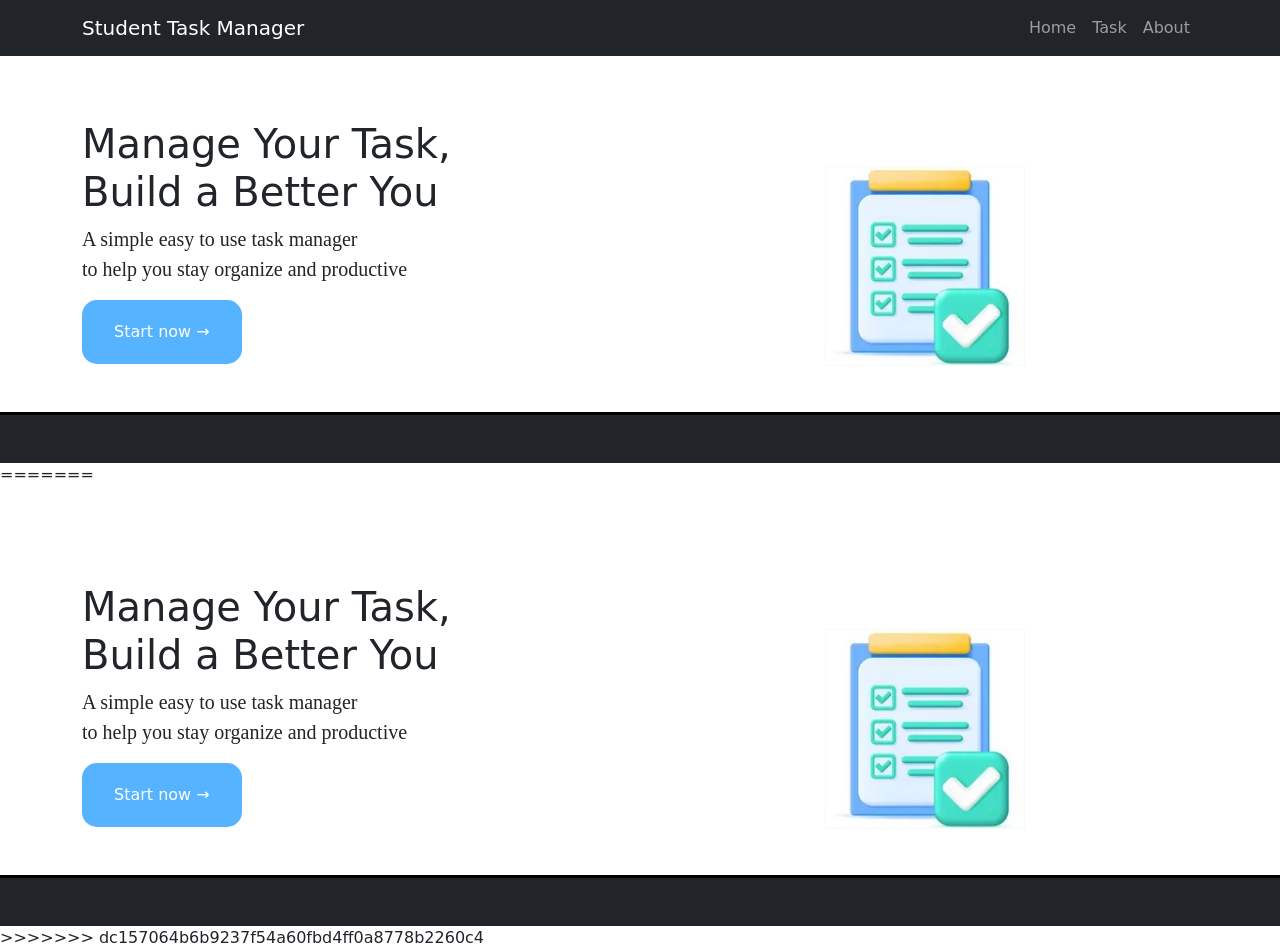
<file: index.html>
<<<<<<< HEAD
<!DOCTYPE html>
<html lang="en">
<head>
    <meta charset="UTF-8">
    <title>Home page</title>
    <meta name="viewport" content="width=device-width, initial-scale=1">
     <link href="https://cdn.jsdelivr.net/npm/bootstrap@5.3.2/dist/css/bootstrap.min.css" rel="stylesheet">
     <link rel="stylesheet" href="style.css">
    <style>
        section {
            border-bottom: 3px solid black;
        }
        
    </style>
</head>
<body>
    <nav class="navbar navbar-expand-lg navbar-dark bg-dark fixed-top">
        <div class="container">
            <a class="navbar-brand" href="#">Student Task Manager</a>
            <button class="navbar-toggler" type="button" data-bs-toggle="collapse" data-bs-target="#navbarNav">
                <span class="navbar-toggler-icon"></span>
            </button>
            <div class="collapse navbar-collapse" id="navbarNav">
                <ul class="navbar-nav ms-auto">
                    <li class="nav-item"><a class="nav-link" href="index.html">Home</a></li>
                    <li class="nav-item"><a class="nav-link" href="task.html">Task</a></li>
                    <li class="nav-item"><a class="nav-link" href="about.html">About</a></li>
                </ul>                  
            </div>
        </div>
    </nav>
 <section id="home" class="hero pt-5 mt-5">
    <div class="container">
        <div class="row align-items-center">
            <div class="col-md-6 text-center text-md-start">
                <h1 class="display-6">Manage Your Task,<br> Build a Better You</h1>
                <p class="lead">A simple easy to use task manager<br>
                to help you stay organize and productive</p>
                <a href="task.html"><button type="button">Start now →</button></a>   
            </div>
            <div class="col-md-6 text-center">
                <img src="fileimage.jpg" class="img-fluid border border-light" style="width: 200px; height: 200px; object-fit: cover;" alt="Home">
            </div>
        </div>
    </div>
</section>
<footer class="text-center py-4 bg-dark text-white">
</footer>
<script src="https://cdn.jsdelivr.net/npm/bootstrap@5.3.2/dist/js/bootstrap.bundle.min.js"></script>
</body>
=======
<!DOCTYPE html>
<html lang="en">
<head>
    <meta charset="UTF-8">
    <title>Home page</title>
    <meta name="viewport" content="width=device-width, initial-scale=1">
     <link href="https://cdn.jsdelivr.net/npm/bootstrap@5.3.2/dist/css/bootstrap.min.css" rel="stylesheet">
     <link rel="stylesheet" href="style.css">
    <style>
        section {
            border-bottom: 3px solid black;
        }
        
    </style>
</head>
<body>
    <nav class="navbar navbar-expand-lg navbar-dark bg-dark fixed-top">
        <div class="container">
            <a class="navbar-brand" href="#">Student Task Manager</a>
            <button class="navbar-toggler" type="button" data-bs-toggle="collapse" data-bs-target="#navbarNav">
                <span class="navbar-toggler-icon"></span>
            </button>
            <div class="collapse navbar-collapse" id="navbarNav">
                <ul class="navbar-nav ms-auto">
                    <li class="nav-item"><a class="nav-link" href="index.html">Home</a></li>
                    <li class="nav-item"><a class="nav-link" href="task.html">Task</a></li>
                    <li class="nav-item"><a class="nav-link" href="about.html">About</a></li>
                </ul>                  
            </div>
        </div>
    </nav>
 <section id="home" class="hero pt-5 mt-5">
    <div class="container">
        <div class="row align-items-center">
            <div class="col-md-6 text-center text-md-start">
                <h1 class="display-6">Manage Your Task,<br> Build a Better You</h1>
                <p class="lead">A simple easy to use task manager<br>
                to help you stay organize and productive</p>
                <a href="task.html"><button type="button">Start now →</button></a>   
            </div>
            <div class="col-md-6 text-center">
                <img src="fileimage.jpg" class="img-fluid border border-light" style="width: 200px; height: 200px; object-fit: cover;" alt="Home">
            </div>
        </div>
    </div>
</section>
<footer class="text-center py-4 bg-dark text-white">
</footer>
<script src="https://cdn.jsdelivr.net/npm/bootstrap@5.3.2/dist/js/bootstrap.bundle.min.js"></script>
</body>
>>>>>>> dc157064b6b9237f54a60fbd4ff0a8778b2260c4
</html>
</file>
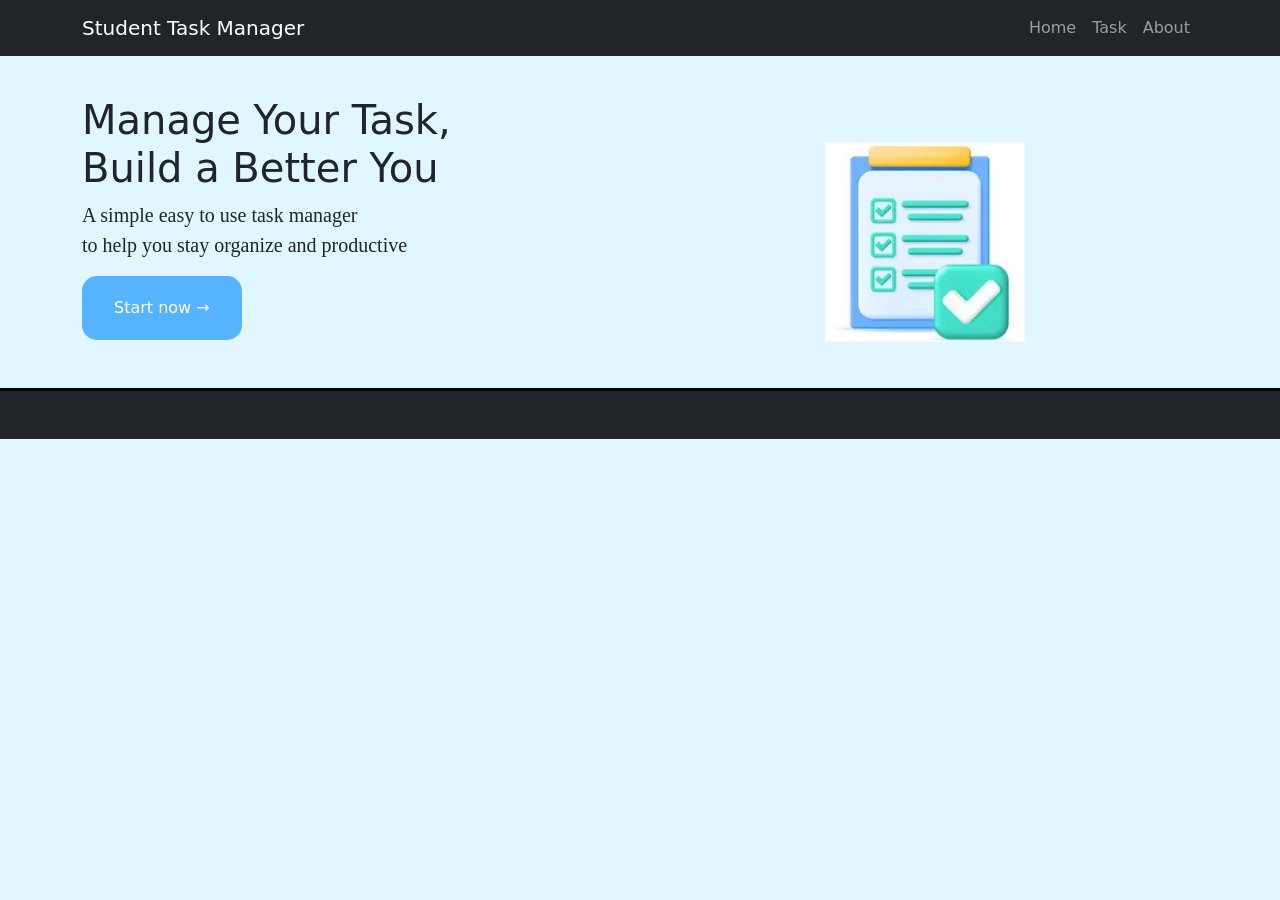
<file: IT9_labexam-main/index.html>
<!DOCTYPE html>
<html lang="en">
<head>
    <meta charset="UTF-8">
    <title>Home page</title>
    <meta name="viewport" content="width=device-width, initial-scale=1">
     <link href="https://cdn.jsdelivr.net/npm/bootstrap@5.3.2/dist/css/bootstrap.min.css" rel="stylesheet">
     <link rel="stylesheet" href="style.css">
    <style>
        section {
            border-bottom: 3px solid black;
        }
        
    </style>
</head>
<body>
    <nav class="navbar navbar-expand-lg navbar-dark bg-dark fixed-top">
        <div class="container">
            <a class="navbar-brand" href="#">Student Task Manager</a>
            <button class="navbar-toggler" type="button" data-bs-toggle="collapse" data-bs-target="#navbarNav">
                <span class="navbar-toggler-icon"></span>
            </button>
            <div class="collapse navbar-collapse" id="navbarNav">
                <ul class="navbar-nav ms-auto">
                    <li class="nav-item"><a class="nav-link" href="index.html">Home</a></li>
                    <li class="nav-item"><a class="nav-link" href="task.html">Task</a></li>
                    <li class="nav-item"><a class="nav-link" href="about.html">About</a></li>
                </ul>                  
            </div>
        </div>
    </nav>
 <section id="home" class="hero pt-5 mt-5">
    <div class="container">
        <div class="row align-items-center">
            <div class="col-md-6 text-center text-md-start">
                <h1 class="display-6">Manage Your Task,<br> Build a Better You</h1>
                <p class="lead">A simple easy to use task manager<br>
                to help you stay organize and productive</p>
                <a href="task.html"><button type="button">Start now →</button></a>   
            </div>
            <div class="col-md-6 text-center">
                <img src="fileimage.jpg" class="img-fluid border border-light" style="width: 200px; height: 200px; object-fit: cover;" alt="Home">
            </div>
        </div>
    </div>
</section>
<footer class="text-center py-4 bg-dark text-white">
</footer>
<script src="https://cdn.jsdelivr.net/npm/bootstrap@5.3.2/dist/js/bootstrap.bundle.min.js"></script>
</body>
</html>
</file>
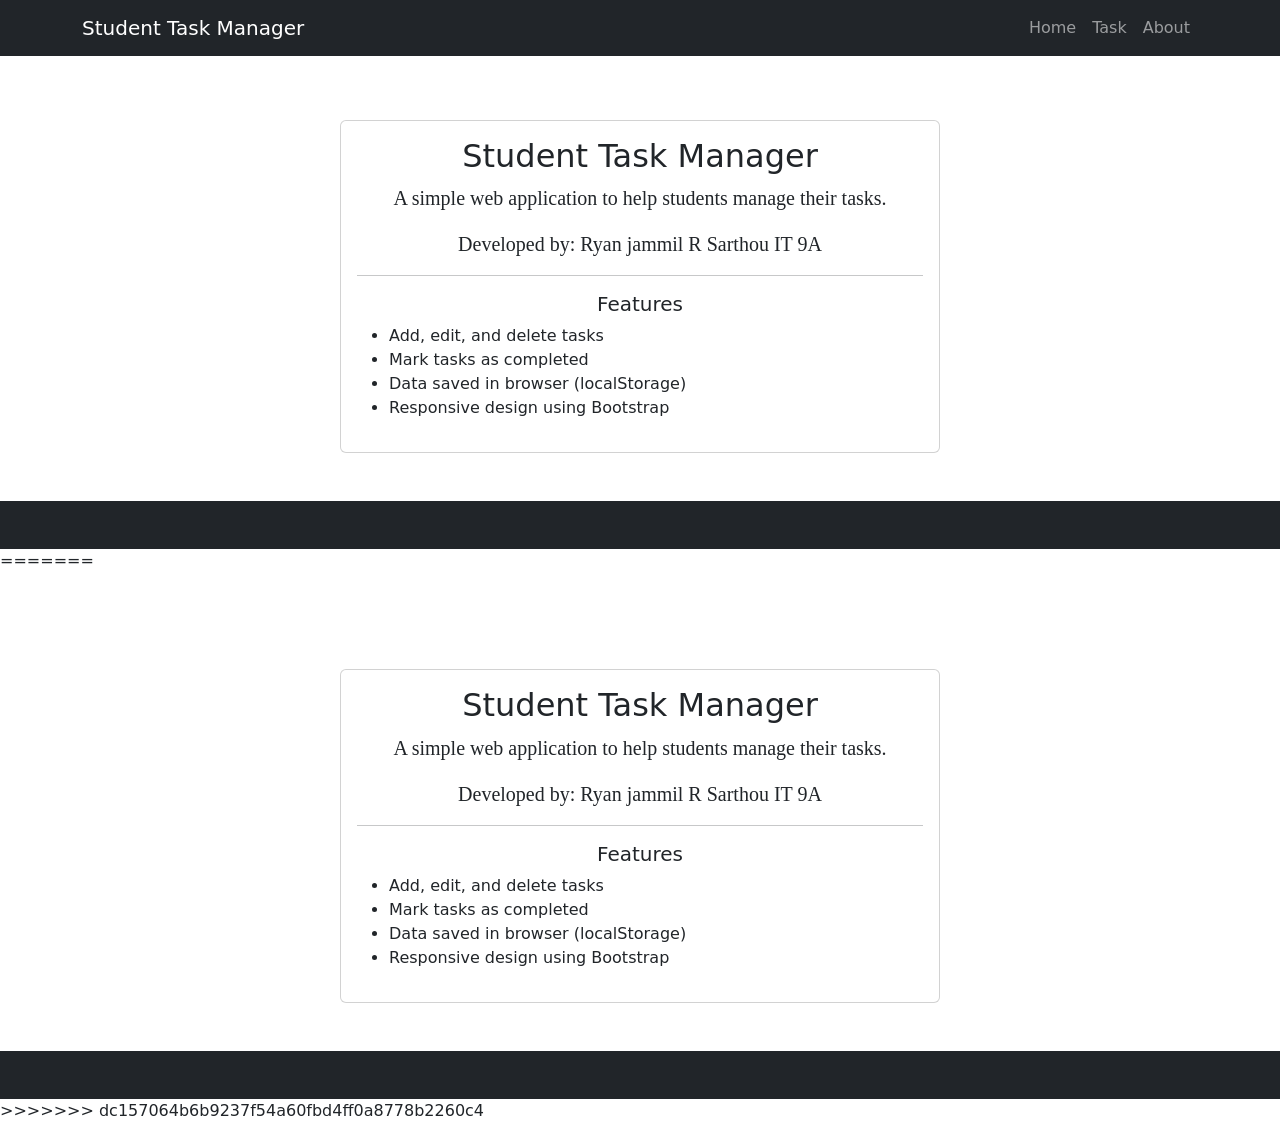
<file: about.html>
<<<<<<< HEAD
<!DOCTYPE html>
<html lang="en">
<head>
    <meta charset="UTF-8">
    <title>About</title>
    <meta name="viewport" content="width=device-width, initial-scale=1">
    <link href="https://cdn.jsdelivr.net/npm/bootstrap@5.3.2/dist/css/bootstrap.min.css" rel="stylesheet">
    <link rel="stylesheet" href="style.css">
</head>
<body>
  <nav class="navbar navbar-expand-lg navbar-dark bg-dark fixed-top">
        <div class="container">
            <a class="navbar-brand" href="#">Student Task Manager</a>
            <button class="navbar-toggler" type="button" data-bs-toggle="collapse" data-bs-target="#navbarNav">
                <span class="navbar-toggler-icon"></span>
            </button>
            <div class="collapse navbar-collapse" id="navbarNav">
                <ul class="navbar-nav ms-auto">
                    <li class="nav-item"><a class="nav-link" href="index.html">Home</a></li>
                    <li class="nav-item"><a class="nav-link" href="task.html">Task</a></li>
                    <li class="nav-item"><a class="nav-link" href="about.html">About</a></li>
                </ul>                  
            </div>
        </div>
    </nav>
    <section class="pt-5 mt-5 pb-5">
        <div class="container">
            <div class="card mx-auto" style="max-width: 600px;">
                <div class="card-body text-center">
                    <h2>Student Task Manager</h2>
                    <p>A simple web application to help students manage their tasks.</p>
                    <p>Developed by: Ryan jammil R Sarthou IT 9A</p>
                    <hr>
                    <h5>Features</h5>
                    <ul class="text-start">
                        <li>Add, edit, and delete tasks</li>
                        <li>Mark tasks as completed</li>
                        <li>Data saved in browser (localStorage)</li>
                        <li>Responsive design using Bootstrap</li>
                    </ul>
                </div>
            </div>
        </div>
    </section>

    <footer class="text-center py-4 bg-dark text-white"></footer>
</body>
=======
<!DOCTYPE html>
<html lang="en">
<head>
    <meta charset="UTF-8">
    <title>About</title>
    <meta name="viewport" content="width=device-width, initial-scale=1">
    <link href="https://cdn.jsdelivr.net/npm/bootstrap@5.3.2/dist/css/bootstrap.min.css" rel="stylesheet">
    <link rel="stylesheet" href="style.css">
</head>
<body>
  <nav class="navbar navbar-expand-lg navbar-dark bg-dark fixed-top">
        <div class="container">
            <a class="navbar-brand" href="#">Student Task Manager</a>
            <button class="navbar-toggler" type="button" data-bs-toggle="collapse" data-bs-target="#navbarNav">
                <span class="navbar-toggler-icon"></span>
            </button>
            <div class="collapse navbar-collapse" id="navbarNav">
                <ul class="navbar-nav ms-auto">
                    <li class="nav-item"><a class="nav-link" href="index.html">Home</a></li>
                    <li class="nav-item"><a class="nav-link" href="task.html">Task</a></li>
                    <li class="nav-item"><a class="nav-link" href="about.html">About</a></li>
                </ul>                  
            </div>
        </div>
    </nav>
    <section class="pt-5 mt-5 pb-5">
        <div class="container">
            <div class="card mx-auto" style="max-width: 600px;">
                <div class="card-body text-center">
                    <h2>Student Task Manager</h2>
                    <p>A simple web application to help students manage their tasks.</p>
                    <p>Developed by: Ryan jammil R Sarthou IT 9A</p>
                    <hr>
                    <h5>Features</h5>
                    <ul class="text-start">
                        <li>Add, edit, and delete tasks</li>
                        <li>Mark tasks as completed</li>
                        <li>Data saved in browser (localStorage)</li>
                        <li>Responsive design using Bootstrap</li>
                    </ul>
                </div>
            </div>
        </div>
    </section>

    <footer class="text-center py-4 bg-dark text-white"></footer>
</body>
>>>>>>> dc157064b6b9237f54a60fbd4ff0a8778b2260c4
</html>
</file>
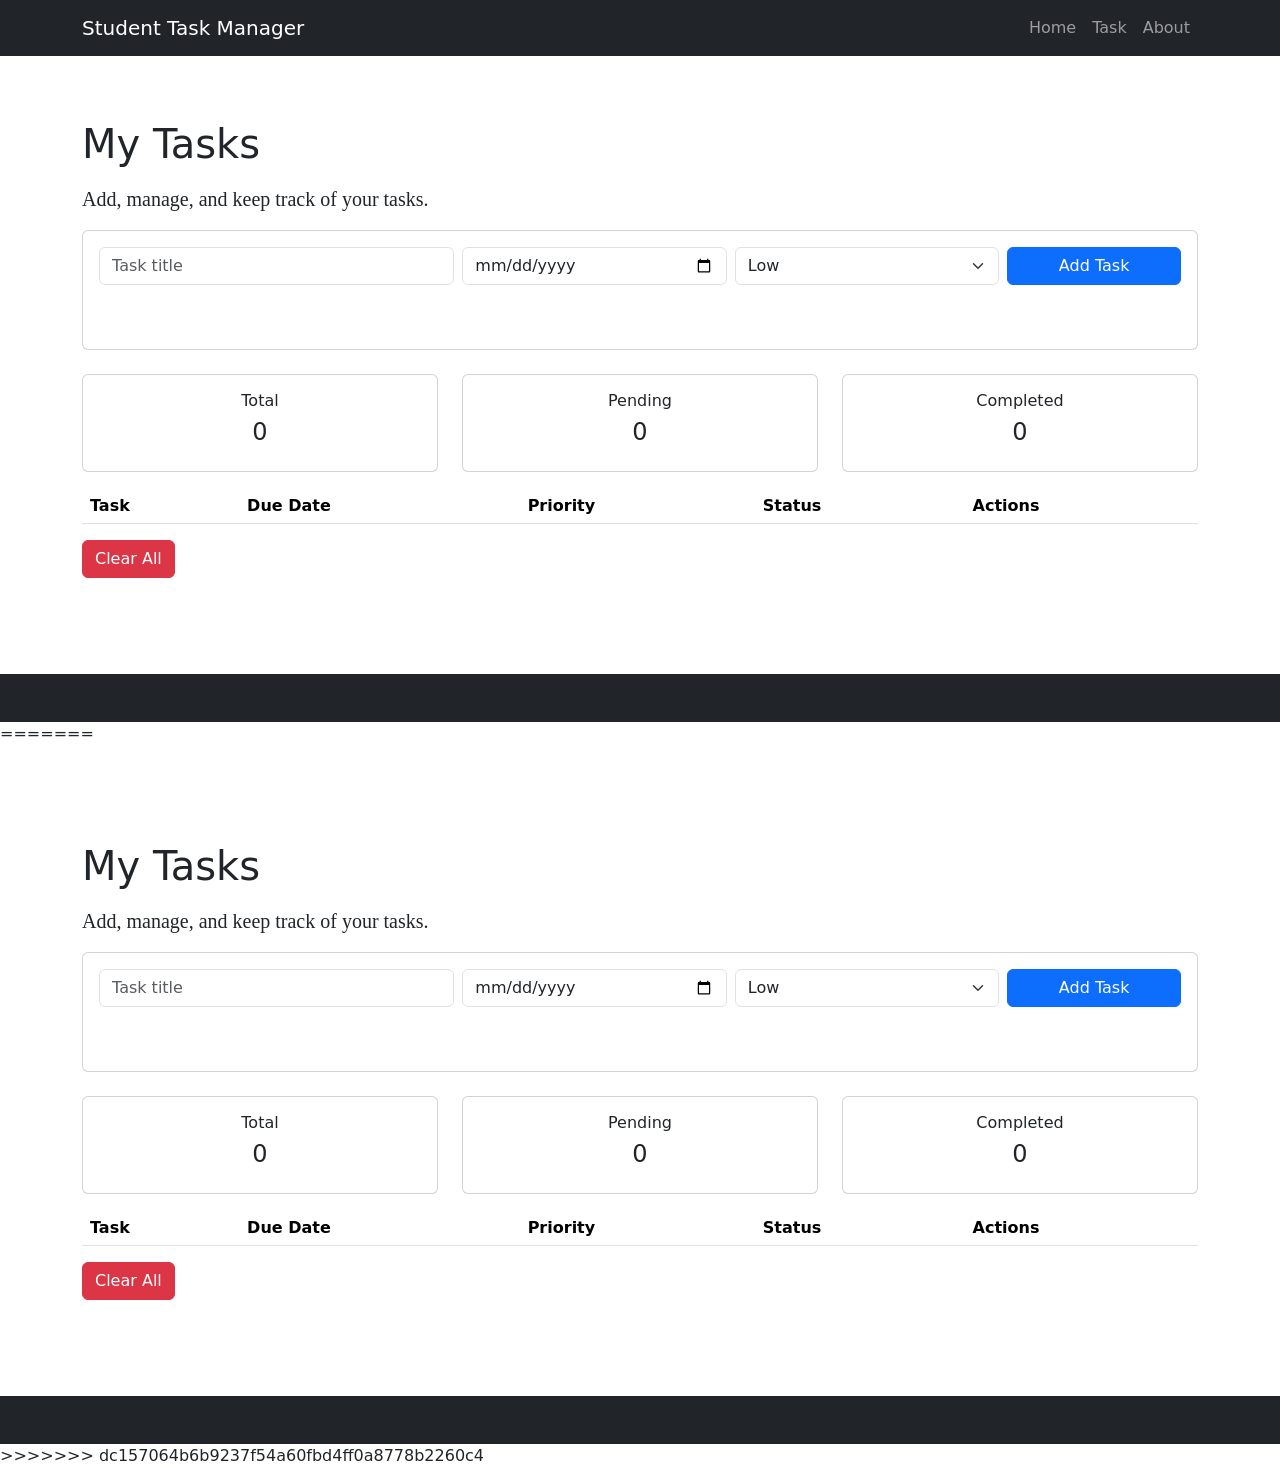
<file: task.html>
<<<<<<< HEAD
<!DOCTYPE html>
<html lang="en">
<head>
    <meta charset="UTF-8">
    <title>Tasks</title>
    <meta name="viewport" content="width=device-width, initial-scale=1">
    <link href="https://cdn.jsdelivr.net/npm/bootstrap@5.3.2/dist/css/bootstrap.min.css" rel="stylesheet">
    <link rel="stylesheet" href="style.css">
</head>
<body>
    <nav class="navbar navbar-expand-lg navbar-dark bg-dark fixed-top">
        <div class="container">
            <a class="navbar-brand" href="#">Student Task Manager</a>
            <button class="navbar-toggler" type="button" data-bs-toggle="collapse" data-bs-target="#navbarNav">
                <span class="navbar-toggler-icon"></span>
            </button>
            <div class="collapse navbar-collapse" id="navbarNav">
                <ul class="navbar-nav ms-auto">
                    <li class="nav-item"><a class="nav-link" href="index.html">Home</a></li>
                    <li class="nav-item"><a class="nav-link" href="task.html">Task</a></li>
                    <li class="nav-item"><a class="nav-link" href="about.html">About</a></li>
                </ul>                  
            </div>
        </div>
    </nav>
    <section class="pt-5 mt-5 pb-5">
        <div class="container">
            <h1 class="mb-3">My Tasks</h1>
            <p>Add, manage, and keep track of your tasks.</p>

            <div class="card mb-4">
                <div class="card-body">
                    <div class="row g-2">
                        <div class="col-md-4">
                            <input type="text" id="taskTitle" class="form-control" placeholder="Task title">
                        </div>
                        <div class="col-md-3">
                            <input type="date" id="dueDate" class="form-control">
                        </div>
                        <div class="col-md-3">
                            <select id="priority" class="form-select">
                                <option value="Low">Low</option>
                                <option value="Medium">Medium</option>
                                <option value="High">High</option>
                            </select>
                        </div>
                        <div class="col-md-2">
                            <button onclick="addTask()" class="btn btn-primary w-100">Add Task</button>
                        </div>
                    </div>
                </div>
            </div>

            <div class="row mb-3">
                <div class="col"><div class="card text-center"><div class="card-body">
                    <h6>Total</h6><h4 id="total">0</h4>
                </div></div></div>
                <div class="col"><div class="card text-center"><div class="card-body">
                    <h6>Pending</h6><h4 id="pending">0</h4>
                </div></div></div>
                <div class="col"><div class="card text-center"><div class="card-body">
                    <h6>Completed</h6><h4 id="completed">0</h4>
                </div></div></div>
            </div>

            <table class="table table-striped">
                <thead>
                    <tr><th>Task</th><th>Due Date</th><th>Priority</th><th>Status</th><th>Actions</th></tr>
                </thead>
                <tbody id="taskList"></tbody>
            </table>

            <button onclick="clearAll()" class="btn btn-danger">Clear All</button>
        </div>
    </section>

    <footer class="text-center py-4 bg-dark text-white"></footer>
    <script src="https://cdn.jsdelivr.net/npm/bootstrap@5.3.2/dist/js/bootstrap.bundle.min.js"></script>
    <script src="script.js"></script>
</body>
=======
<!DOCTYPE html>
<html lang="en">
<head>
    <meta charset="UTF-8">
    <title>Tasks</title>
    <meta name="viewport" content="width=device-width, initial-scale=1">
    <link href="https://cdn.jsdelivr.net/npm/bootstrap@5.3.2/dist/css/bootstrap.min.css" rel="stylesheet">
    <link rel="stylesheet" href="style.css">
</head>
<body>
    <nav class="navbar navbar-expand-lg navbar-dark bg-dark fixed-top">
        <div class="container">
            <a class="navbar-brand" href="#">Student Task Manager</a>
            <button class="navbar-toggler" type="button" data-bs-toggle="collapse" data-bs-target="#navbarNav">
                <span class="navbar-toggler-icon"></span>
            </button>
            <div class="collapse navbar-collapse" id="navbarNav">
                <ul class="navbar-nav ms-auto">
                    <li class="nav-item"><a class="nav-link" href="index.html">Home</a></li>
                    <li class="nav-item"><a class="nav-link" href="task.html">Task</a></li>
                    <li class="nav-item"><a class="nav-link" href="about.html">About</a></li>
                </ul>                  
            </div>
        </div>
    </nav>
    <section class="pt-5 mt-5 pb-5">
        <div class="container">
            <h1 class="mb-3">My Tasks</h1>
            <p>Add, manage, and keep track of your tasks.</p>

            <div class="card mb-4">
                <div class="card-body">
                    <div class="row g-2">
                        <div class="col-md-4">
                            <input type="text" id="taskTitle" class="form-control" placeholder="Task title">
                        </div>
                        <div class="col-md-3">
                            <input type="date" id="dueDate" class="form-control">
                        </div>
                        <div class="col-md-3">
                            <select id="priority" class="form-select">
                                <option value="Low">Low</option>
                                <option value="Medium">Medium</option>
                                <option value="High">High</option>
                            </select>
                        </div>
                        <div class="col-md-2">
                            <button onclick="addTask()" class="btn btn-primary w-100">Add Task</button>
                        </div>
                    </div>
                </div>
            </div>

            <div class="row mb-3">
                <div class="col"><div class="card text-center"><div class="card-body">
                    <h6>Total</h6><h4 id="total">0</h4>
                </div></div></div>
                <div class="col"><div class="card text-center"><div class="card-body">
                    <h6>Pending</h6><h4 id="pending">0</h4>
                </div></div></div>
                <div class="col"><div class="card text-center"><div class="card-body">
                    <h6>Completed</h6><h4 id="completed">0</h4>
                </div></div></div>
            </div>

            <table class="table table-striped">
                <thead>
                    <tr><th>Task</th><th>Due Date</th><th>Priority</th><th>Status</th><th>Actions</th></tr>
                </thead>
                <tbody id="taskList"></tbody>
            </table>

            <button onclick="clearAll()" class="btn btn-danger">Clear All</button>
        </div>
    </section>

    <footer class="text-center py-4 bg-dark text-white"></footer>
    <script src="https://cdn.jsdelivr.net/npm/bootstrap@5.3.2/dist/js/bootstrap.bundle.min.js"></script>
    <script src="script.js"></script>
</body>
>>>>>>> dc157064b6b9237f54a60fbd4ff0a8778b2260c4
</html>
</file>
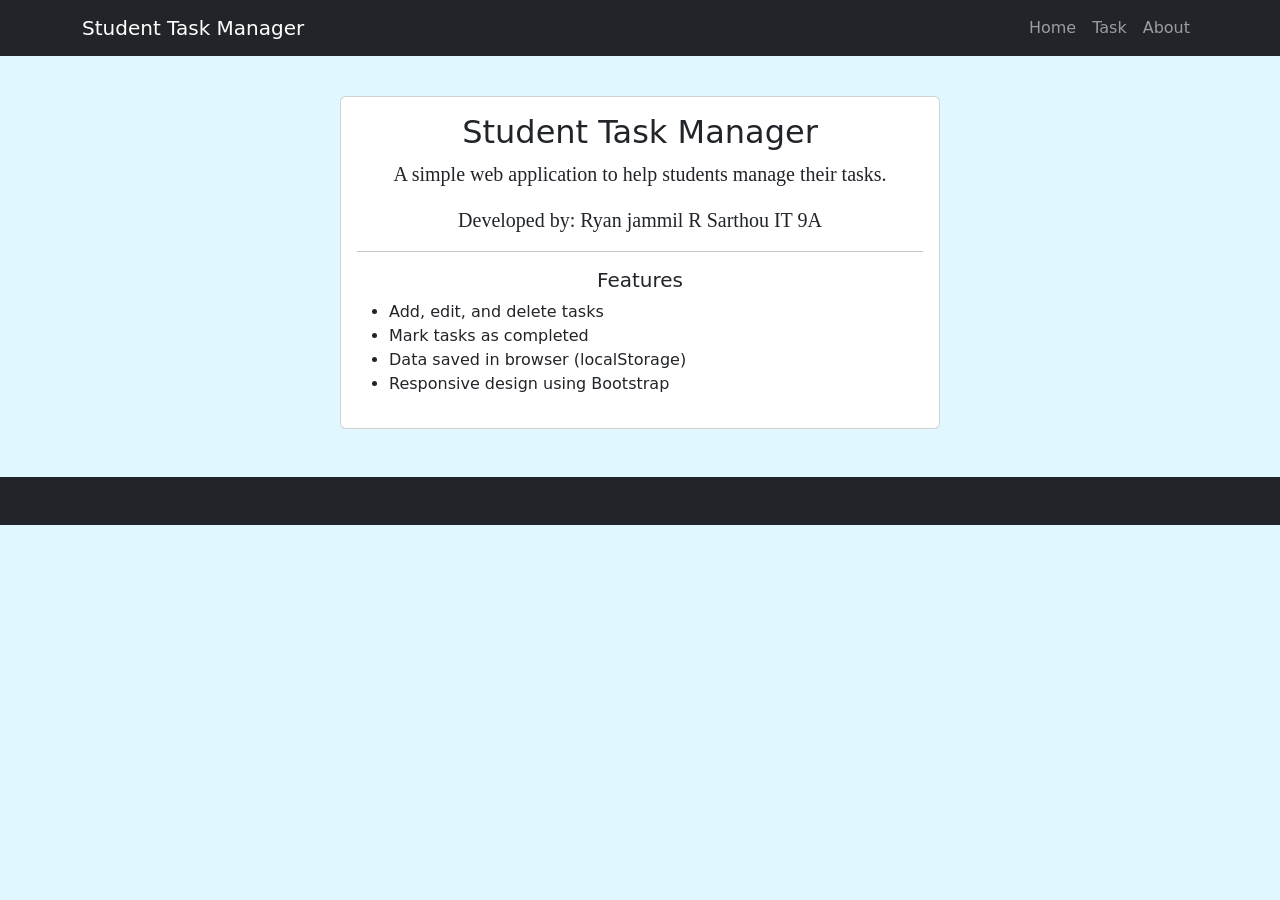
<file: IT9_labexam-main/about.html>
<!DOCTYPE html>
<html lang="en">
<head>
    <meta charset="UTF-8">
    <title>About</title>
    <meta name="viewport" content="width=device-width, initial-scale=1">
    <link href="https://cdn.jsdelivr.net/npm/bootstrap@5.3.2/dist/css/bootstrap.min.css" rel="stylesheet">
    <link rel="stylesheet" href="style.css">
</head>
<body>
  <nav class="navbar navbar-expand-lg navbar-dark bg-dark fixed-top">
        <div class="container">
            <a class="navbar-brand" href="#">Student Task Manager</a>
            <button class="navbar-toggler" type="button" data-bs-toggle="collapse" data-bs-target="#navbarNav">
                <span class="navbar-toggler-icon"></span>
            </button>
            <div class="collapse navbar-collapse" id="navbarNav">
                <ul class="navbar-nav ms-auto">
                    <li class="nav-item"><a class="nav-link" href="index.html">Home</a></li>
                    <li class="nav-item"><a class="nav-link" href="task.html">Task</a></li>
                    <li class="nav-item"><a class="nav-link" href="about.html">About</a></li>
                </ul>                  
            </div>
        </div>
    </nav>
    <section class="pt-5 mt-5 pb-5">
        <div class="container">
            <div class="card mx-auto" style="max-width: 600px;">
                <div class="card-body text-center">
                    <h2>Student Task Manager</h2>
                    <p>A simple web application to help students manage their tasks.</p>
                    <p>Developed by: Ryan jammil R Sarthou IT 9A</p>
                    <hr>
                    <h5>Features</h5>
                    <ul class="text-start">
                        <li>Add, edit, and delete tasks</li>
                        <li>Mark tasks as completed</li>
                        <li>Data saved in browser (localStorage)</li>
                        <li>Responsive design using Bootstrap</li>
                    </ul>
                </div>
            </div>
        </div>
    </section>

    <footer class="text-center py-4 bg-dark text-white"></footer>
</body>
</html>
</file>
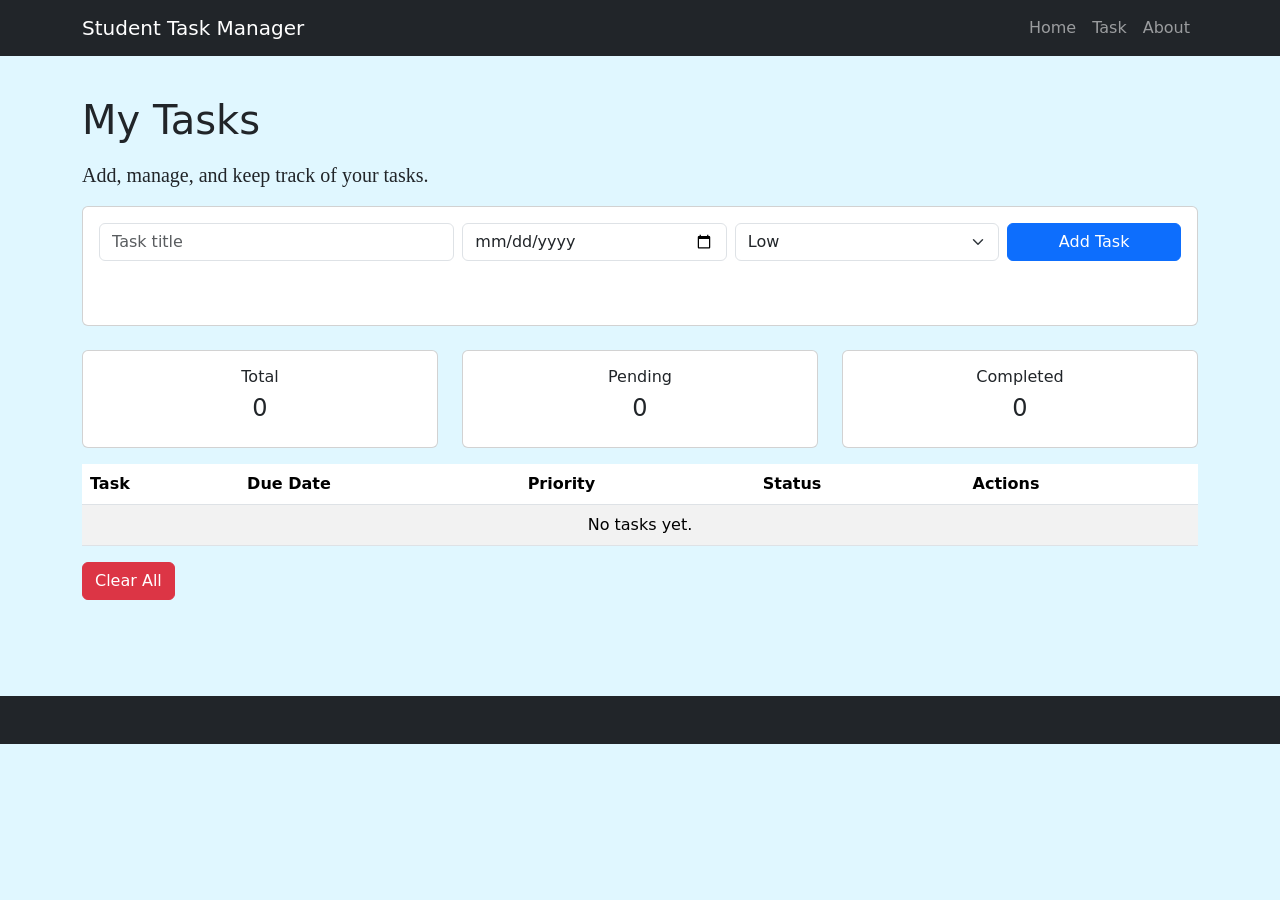
<file: IT9_labexam-main/task.html>
<!DOCTYPE html>
<html lang="en">
<head>
    <meta charset="UTF-8">
    <title>Tasks</title>
    <meta name="viewport" content="width=device-width, initial-scale=1">
    <link href="https://cdn.jsdelivr.net/npm/bootstrap@5.3.2/dist/css/bootstrap.min.css" rel="stylesheet">
    <link rel="stylesheet" href="style.css">
</head>
<body>
    <nav class="navbar navbar-expand-lg navbar-dark bg-dark fixed-top">
        <div class="container">
            <a class="navbar-brand" href="#">Student Task Manager</a>
            <button class="navbar-toggler" type="button" data-bs-toggle="collapse" data-bs-target="#navbarNav">
                <span class="navbar-toggler-icon"></span>
            </button>
            <div class="collapse navbar-collapse" id="navbarNav">
                <ul class="navbar-nav ms-auto">
                    <li class="nav-item"><a class="nav-link" href="index.html">Home</a></li>
                    <li class="nav-item"><a class="nav-link" href="task.html">Task</a></li>
                    <li class="nav-item"><a class="nav-link" href="about.html">About</a></li>
                </ul>                  
            </div>
        </div>
    </nav>
    <section class="pt-5 mt-5 pb-5">
        <div class="container">
            <h1 class="mb-3">My Tasks</h1>
            <p>Add, manage, and keep track of your tasks.</p>

            <div class="card mb-4">
                <div class="card-body">
                    <div class="row g-2">
                        <div class="col-md-4">
                            <input type="text" id="taskTitle" class="form-control" placeholder="Task title">
                        </div>
                        <div class="col-md-3">
                            <input type="date" id="dueDate" class="form-control">
                        </div>
                        <div class="col-md-3">
                            <select id="priority" class="form-select">
                                <option value="Low">Low</option>
                                <option value="Medium">Medium</option>
                                <option value="High">High</option>
                            </select>
                        </div>
                        <div class="col-md-2">
                            <button onclick="addTask()" class="btn btn-primary w-100">Add Task</button>
                        </div>
                    </div>
                </div>
            </div>

            <div class="row mb-3">
                <div class="col"><div class="card text-center"><div class="card-body">
                    <h6>Total</h6><h4 id="total">0</h4>
                </div></div></div>
                <div class="col"><div class="card text-center"><div class="card-body">
                    <h6>Pending</h6><h4 id="pending">0</h4>
                </div></div></div>
                <div class="col"><div class="card text-center"><div class="card-body">
                    <h6>Completed</h6><h4 id="completed">0</h4>
                </div></div></div>
            </div>

            <table class="table table-striped">
                <thead>
                    <tr><th>Task</th><th>Due Date</th><th>Priority</th><th>Status</th><th>Actions</th></tr>
                </thead>
                <tbody id="taskList"></tbody>
            </table>

            <button onclick="clearAll()" class="btn btn-danger">Clear All</button>
        </div>
    </section>

    <footer class="text-center py-4 bg-dark text-white"></footer>
    <script src="https://cdn.jsdelivr.net/npm/bootstrap@5.3.2/dist/js/bootstrap.bundle.min.js"></script>
    <script src="script.js"></script>
</body>
</html>
</file>
<file: style.css>
<<<<<<< HEAD
body {
  background-color: rgb(224, 247, 255);
}
p {
  font-family: verdana;
  font-size: 20px;
}
button {
  background-color: rgb(86, 179, 255);
  border-radius: 15px;
  border: none;
  color: white;
  padding: 20px 32px;
  text-align: center;
  text-decoration: none;
  display: inline-block;
  font-size: 16px;
  cursor: pointer;
  margin-bottom: 3rem;
}
=======
body {
  background-color: rgb(224, 247, 255);
}
p {
  font-family: verdana;
  font-size: 20px;
}
button {
  background-color: rgb(86, 179, 255);
  border-radius: 15px;
  border: none;
  color: white;
  padding: 20px 32px;
  text-align: center;
  text-decoration: none;
  display: inline-block;
  font-size: 16px;
  cursor: pointer;
  margin-bottom: 3rem;
}
>>>>>>> dc157064b6b9237f54a60fbd4ff0a8778b2260c4
</file>
<file: IT9_labexam-main/style.css>
body {
  background-color: rgb(224, 247, 255);
}
p {
  font-family: verdana;
  font-size: 20px;
}
button {
  background-color: rgb(86, 179, 255);
  border-radius: 15px;
  border: none;
  color: white;
  padding: 20px 32px;
  text-align: center;
  text-decoration: none;
  display: inline-block;
  font-size: 16px;
  cursor: pointer;
  margin-bottom: 3rem;
}
</file>
